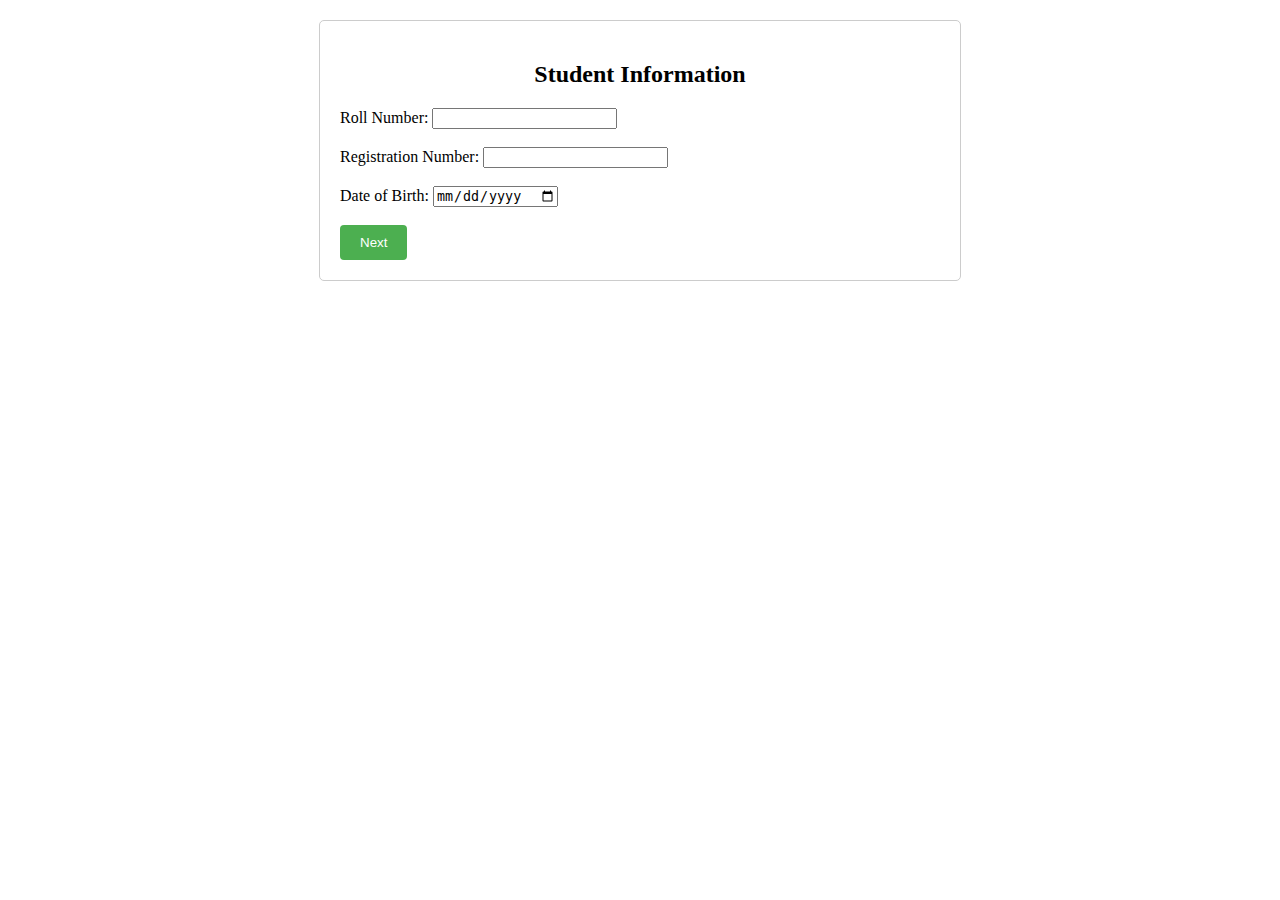
<file: index.html>
<!DOCTYPE html>
<html lang="en">
<head>
    <meta charset="UTF-8">
    <meta name="viewport" content="width=device-width, initial-scale=1.0">
    <title>Student Grade Calculator</title>
    <link rel="stylesheet" href="styles.css">
</head>
<body>
    <div class="container">
        <h2>Student Information</h2>
        <form id="studentInfoForm">
            <label for="rollNo">Roll Number:</label>
            <input type="text" id="rollNo" name="rollNo" required><br><br>
            
            <label for="regNo">Registration Number:</label>
            <input type="text" id="regNo" name="regNo" required><br><br>
            
            <label for="dob">Date of Birth:</label>
            <input type="date" id="dob" name="dob" required><br><br>
            
            <button type="button" onclick="submitStudentInfo()">Next</button>
        </form>
    </div>

    <script src="script.js"></script>
</body>
</html>
</file>
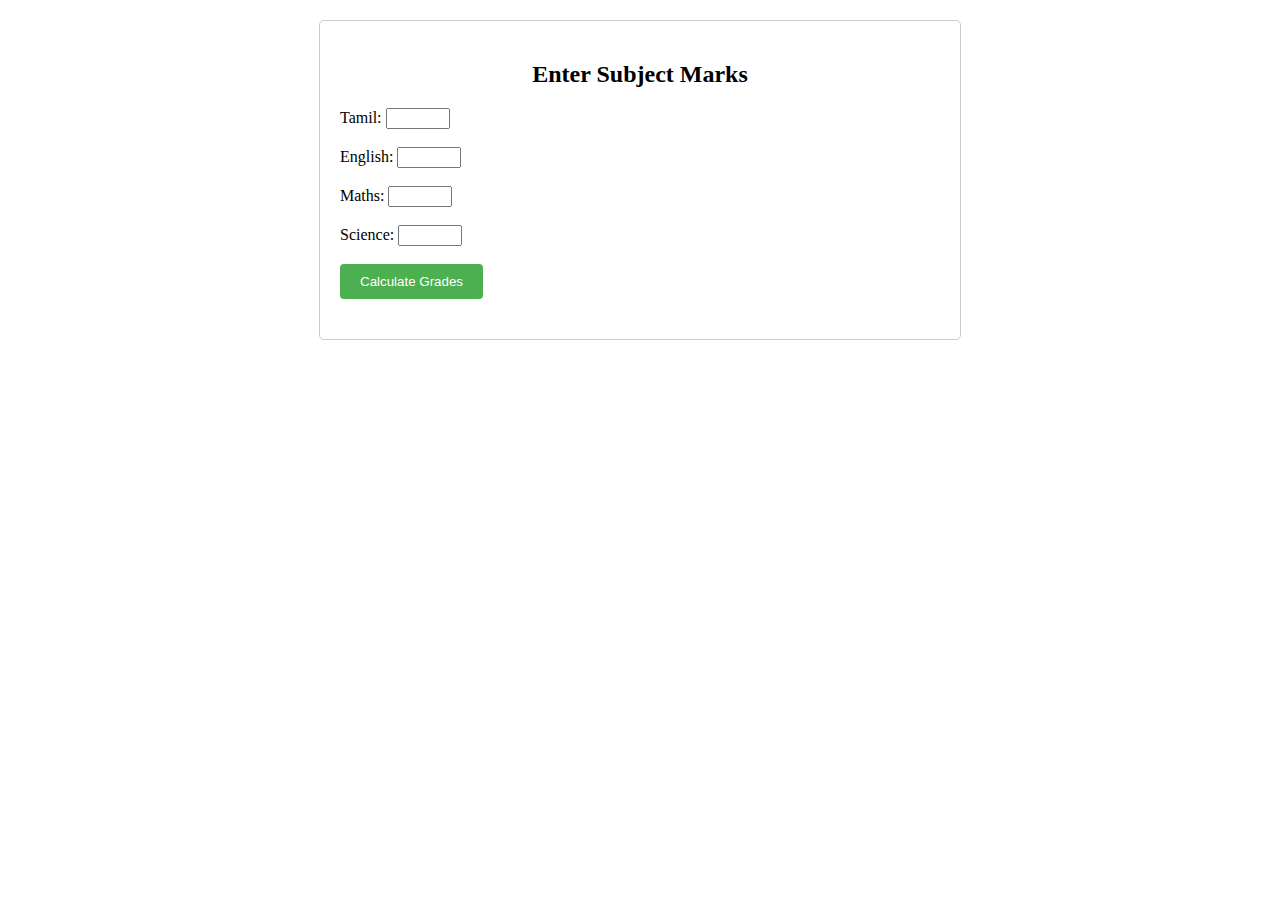
<file: marks.html>
<!DOCTYPE html>
<html lang="en">
<head>
    <meta charset="UTF-8">
    <meta name="viewport" content="width=device-width, initial-scale=1.0">
    <title>Student Grade Calculator</title>
    <link rel="stylesheet" href="styles.css">
</head>
<body>
    <div class="container">
        <h2>Enter Subject Marks</h2>
        <form id="marksForm">
            <label for="tamil">Tamil:</label>
            <input type="number" id="tamil" name="tamil" min="0" max="100" required><br><br>
            
            <label for="english">English:</label>
            <input type="number" id="english" name="english" min="0" max="100" required><br><br>
            
            <label for="maths">Maths:</label>
            <input type="number" id="maths" name="maths" min="0" max="100" required><br><br>
            
            <label for="science">Science:</label>
            <input type="number" id="science" name="science" min="0" max="100" required><br><br>
            
            <button type="button" onclick="calculateGrades()">Calculate Grades</button>
        </form>

        <div id="gradeDisplay" class="gradeDisplay"></div>
    </div>

    <script src="script.js"></script>
</body>
</html>
</file>
<file: styles.css>
.container {
    max-width: 600px;
    margin: 20px auto;
    padding: 20px;
    border: 1px solid #ccc;
    border-radius: 5px;
    text-align: center;
}

form {
    text-align: left;
}

button {
    padding: 10px 20px;
    background-color: #4CAF50;
    color: white;
    border: none;
    border-radius: 4px;
    cursor: pointer;
}

button:hover {
    background-color: #45a049;
}

.gradeDisplay {
    margin-top: 20px;
    font-size: 1.2em;
}
</file>
